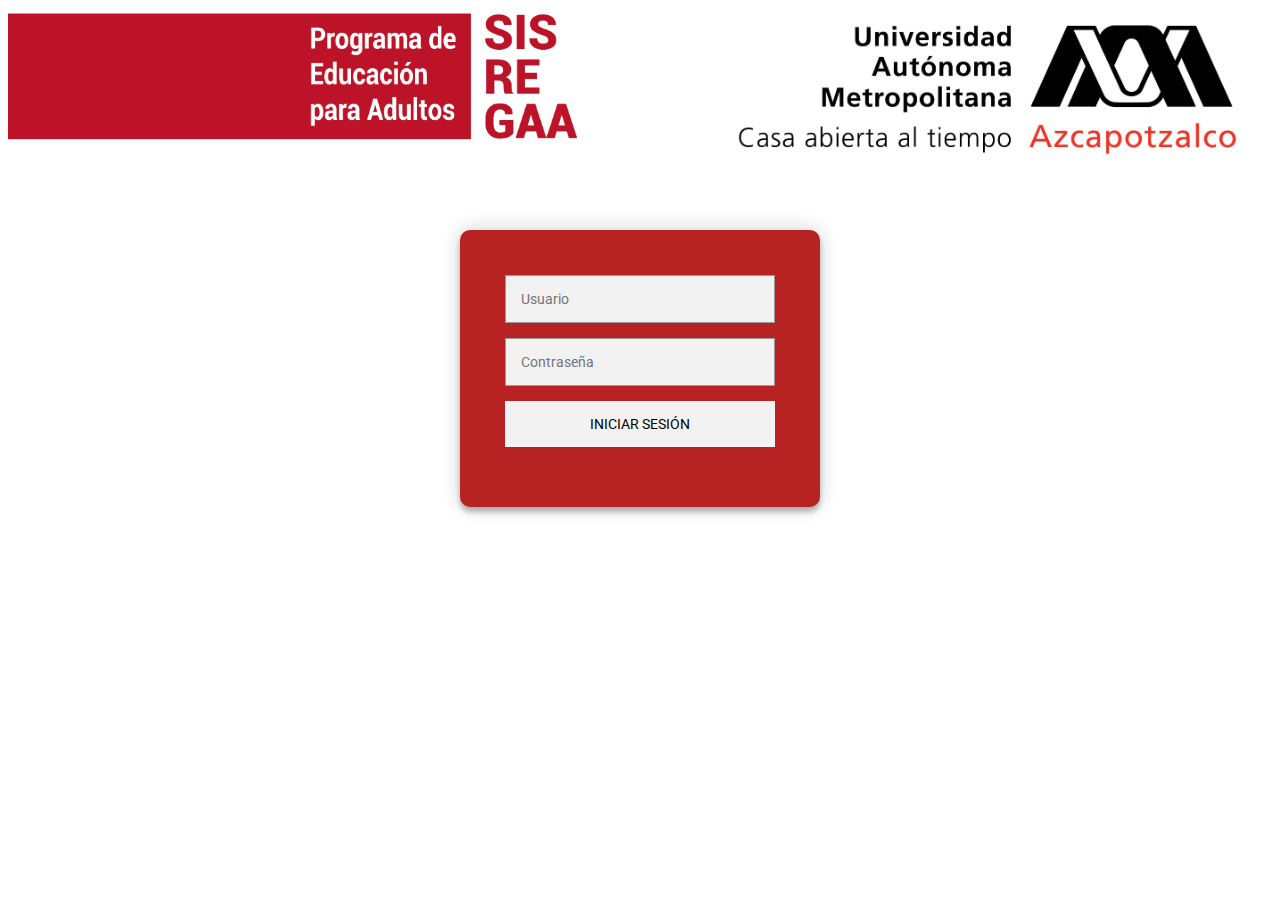
<file: index.html>
<!DOCTYPE HTML>
<html>
	<head>
		<title>SISREGAAA - Sistemra de Registro de Avance Academico y Asesorias</title>
		<meta http-equiv="content-type" content="text/html; charset=utf-8" />
		<meta name="description" content="" />
		<meta name="keywords" content="" />
		<link rel="stylesheet" href="css/style.css"/>
	</head>
	<body>
		<div class="divBar"><img class="bar" src="img/sisregaaaBar.png"></div>
		<div class="header"><img class="uamHead" src="img/LogoA2Digitales.jpg"></div>
		<div class="login-page">
			<div class="form">
				<form class="login-form" action="validar.php" method="POST">
					<input type="text" placeholder="Usuario" id="user" name="user"/>
					<input type="password" placeholder="Contraseña" id="pass" name="pass"/>
					<input type="submit" class="send" value="Iniciar Sesión">
			  </form>
			</div>
		  </div>
	</body>
</html>
</file>
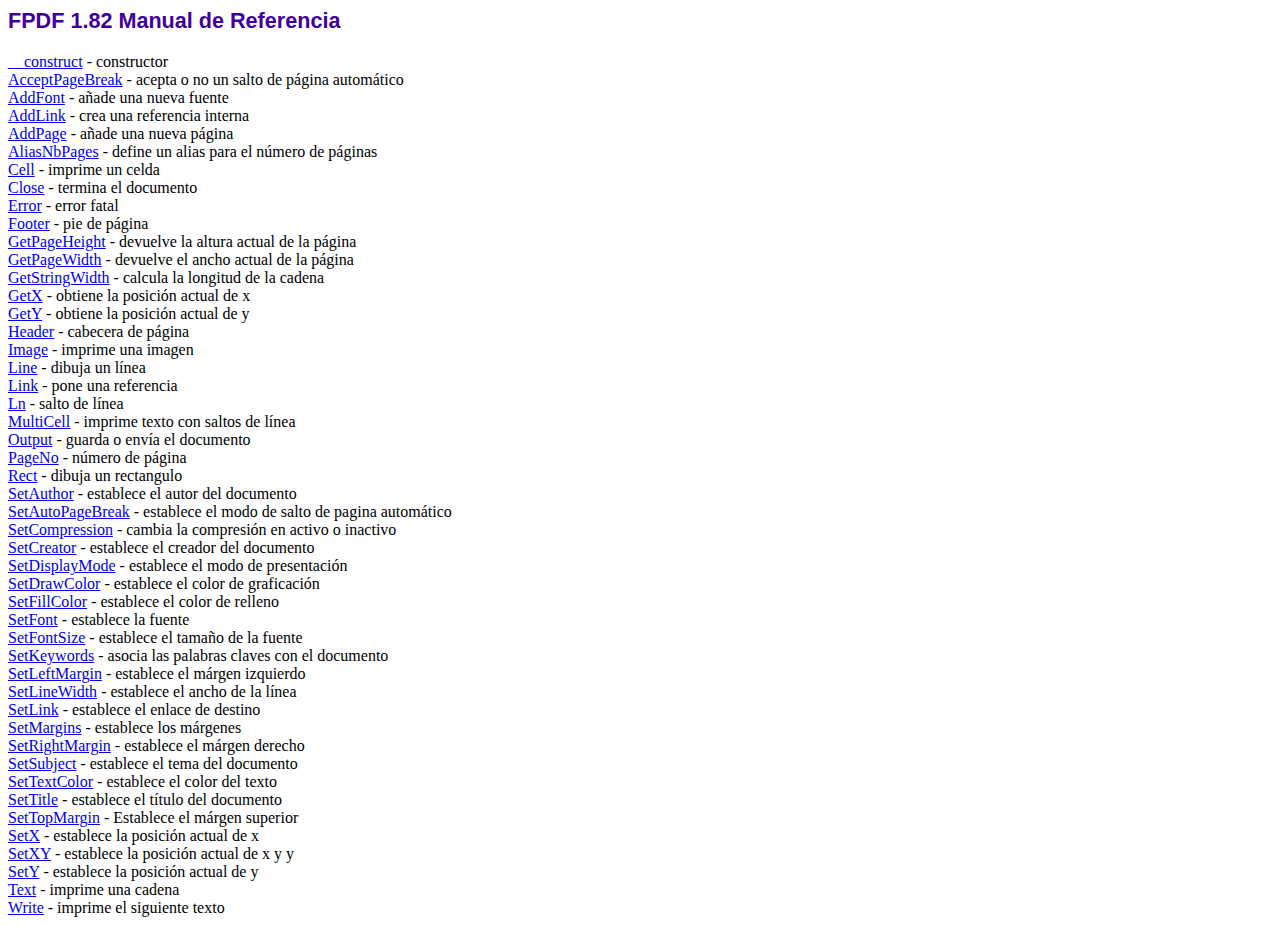
<file: doc/index.htm>
<!DOCTYPE html PUBLIC "-//W3C//DTD HTML 4.01 Transitional//EN">
<html>
<head>
<meta http-equiv="Content-Type" content="text/html; charset=ISO-8859-1">
<title>FPDF 1.82 Manual de Referencia</title>
<link type="text/css" rel="stylesheet" href="../fpdf.css">
</head>
<body>
<h1>FPDF 1.82 Manual de Referencia</h1>
<a href="__construct.htm">__construct</a> - constructor<br>
<a href="acceptpagebreak.htm">AcceptPageBreak</a> - acepta o no un salto de p�gina autom�tico<br>
<a href="addfont.htm">AddFont</a> - a�ade una nueva fuente<br>
<a href="addlink.htm">AddLink</a> - crea una referencia interna<br>
<a href="addpage.htm">AddPage</a> - a�ade una nueva p�gina<br>
<a href="aliasnbpages.htm">AliasNbPages</a> - define un alias para el n�mero de p�ginas<br>
<a href="cell.htm">Cell</a> - imprime un celda<br>
<a href="close.htm">Close</a> - termina el documento<br>
<a href="error.htm">Error</a> - error fatal<br>
<a href="footer.htm">Footer</a> - pie de p�gina<br>
<a href="getpageheight.htm">GetPageHeight</a> - devuelve la altura actual de la p�gina<br>
<a href="getpagewidth.htm">GetPageWidth</a> - devuelve el ancho actual de la p�gina<br>
<a href="getstringwidth.htm">GetStringWidth</a> - calcula la longitud de la cadena<br>
<a href="getx.htm">GetX</a> - obtiene la posici�n actual de x<br>
<a href="gety.htm">GetY</a> - obtiene la posici�n actual de y<br>
<a href="header.htm">Header</a> - cabecera de p�gina<br>
<a href="image.htm">Image</a> - imprime una imagen<br>
<a href="line.htm">Line</a> - dibuja un l�nea<br>
<a href="link.htm">Link</a> - pone una referencia<br>
<a href="ln.htm">Ln</a> - salto de l�nea<br>
<a href="multicell.htm">MultiCell</a> - imprime texto con saltos de l�nea<br>
<a href="output.htm">Output</a> - guarda o env�a el documento<br>
<a href="pageno.htm">PageNo</a> - n�mero de p�gina<br>
<a href="rect.htm">Rect</a> - dibuja un rectangulo<br>
<a href="setauthor.htm">SetAuthor</a> - establece el autor del documento<br>
<a href="setautopagebreak.htm">SetAutoPageBreak</a> - establece el modo de salto de pagina autom�tico<br>
<a href="setcompression.htm">SetCompression</a> - cambia la compresi�n en activo o inactivo<br>
<a href="setcreator.htm">SetCreator</a> - establece el creador del documento<br>
<a href="setdisplaymode.htm">SetDisplayMode</a> - establece el modo de presentaci�n<br>
<a href="setdrawcolor.htm">SetDrawColor</a> - establece el color de graficaci�n<br>
<a href="setfillcolor.htm">SetFillColor</a> - establece el color de relleno<br>
<a href="setfont.htm">SetFont</a> - establece la fuente<br>
<a href="setfontsize.htm">SetFontSize</a> - establece el tama�o de la fuente<br>
<a href="setkeywords.htm">SetKeywords</a> - asocia las palabras claves con el documento<br>
<a href="setleftmargin.htm">SetLeftMargin</a> - establece el m�rgen izquierdo<br>
<a href="setlinewidth.htm">SetLineWidth</a> - establece el ancho de la l�nea<br>
<a href="setlink.htm">SetLink</a> - establece el enlace de destino<br>
<a href="setmargins.htm">SetMargins</a> - establece los m�rgenes<br>
<a href="setrightmargin.htm">SetRightMargin</a> - establece el m�rgen derecho<br>
<a href="setsubject.htm">SetSubject</a> - establece el tema del documento<br>
<a href="settextcolor.htm">SetTextColor</a> - establece el color del texto<br>
<a href="settitle.htm">SetTitle</a> - establece el t�tulo del documento<br>
<a href="settopmargin.htm">SetTopMargin</a> - Establece el m�rgen superior<br>
<a href="setx.htm">SetX</a> - establece la posici�n actual de x<br>
<a href="setxy.htm">SetXY</a> - establece la posici�n actual de x y y<br>
<a href="sety.htm">SetY</a> - establece la posici�n actual de y<br>
<a href="text.htm">Text</a> - imprime una cadena<br>
<a href="write.htm">Write</a> - imprime el siguiente texto<br>
</body>
</html>
</file>
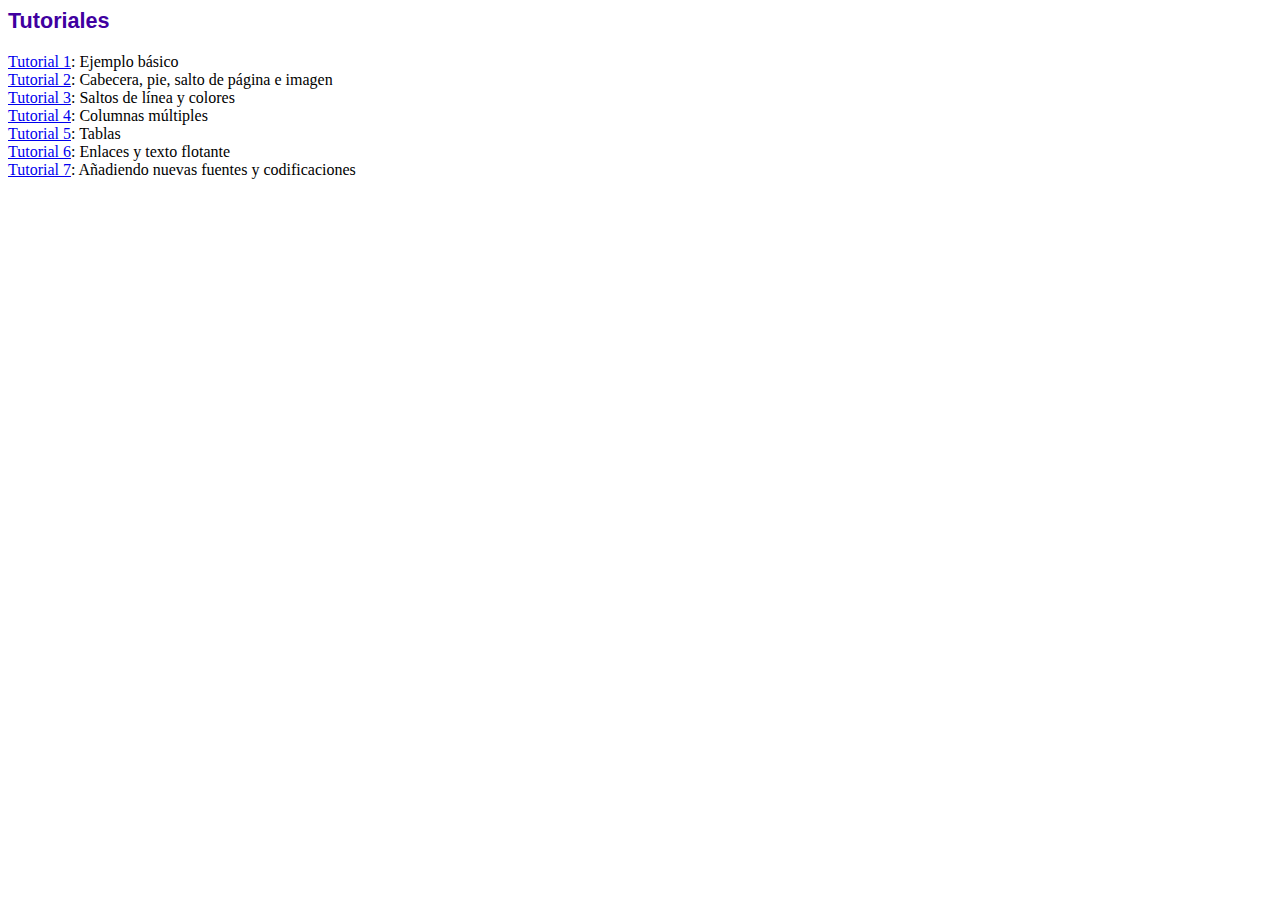
<file: tutorial/index.htm>
<!DOCTYPE html PUBLIC "-//W3C//DTD HTML 4.01 Transitional//EN">
<html>
<head>
<meta http-equiv="Content-Type" content="text/html; charset=ISO-8859-1">
<title>Tutoriales</title>
<link type="text/css" rel="stylesheet" href="../fpdf.css">
</head>
<body>
<h1>Tutoriales</h1>
<ul style="list-style-type:none; margin-left:0; padding-left:0">
<li><a href="tuto1.htm">Tutorial 1</a>: Ejemplo b�sico</li>
<li><a href="tuto2.htm">Tutorial 2</a>: Cabecera, pie, salto de p�gina e imagen</li>
<li><a href="tuto3.htm">Tutorial 3</a>: Saltos de l�nea y colores</li>
<li><a href="tuto4.htm">Tutorial 4</a>: Columnas m�ltiples</li>
<li><a href="tuto5.htm">Tutorial 5</a>: Tablas</li>
<li><a href="tuto6.htm">Tutorial 6</a>: Enlaces y texto flotante</li>
<li><a href="tuto7.htm">Tutorial 7</a>: A�adiendo nuevas fuentes y codificaciones</li>
</ul>
</body>
</html>
</file>
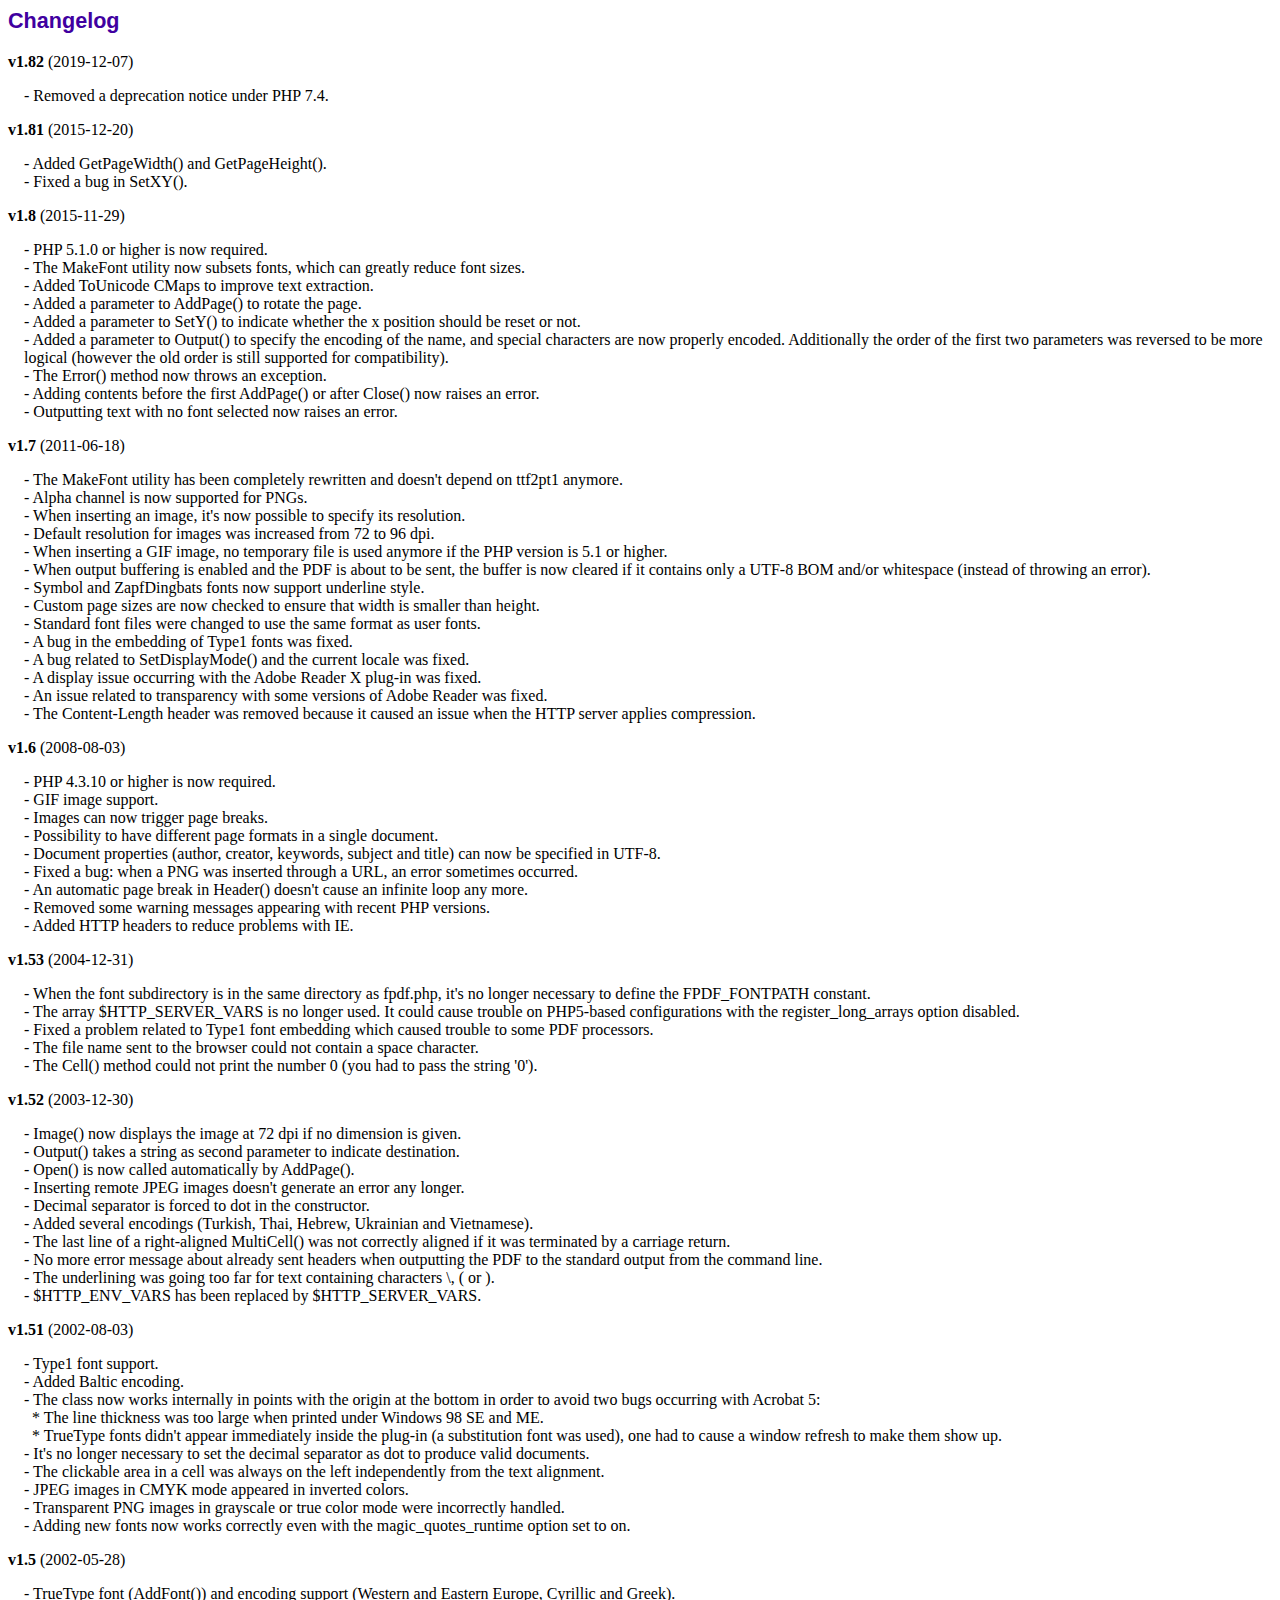
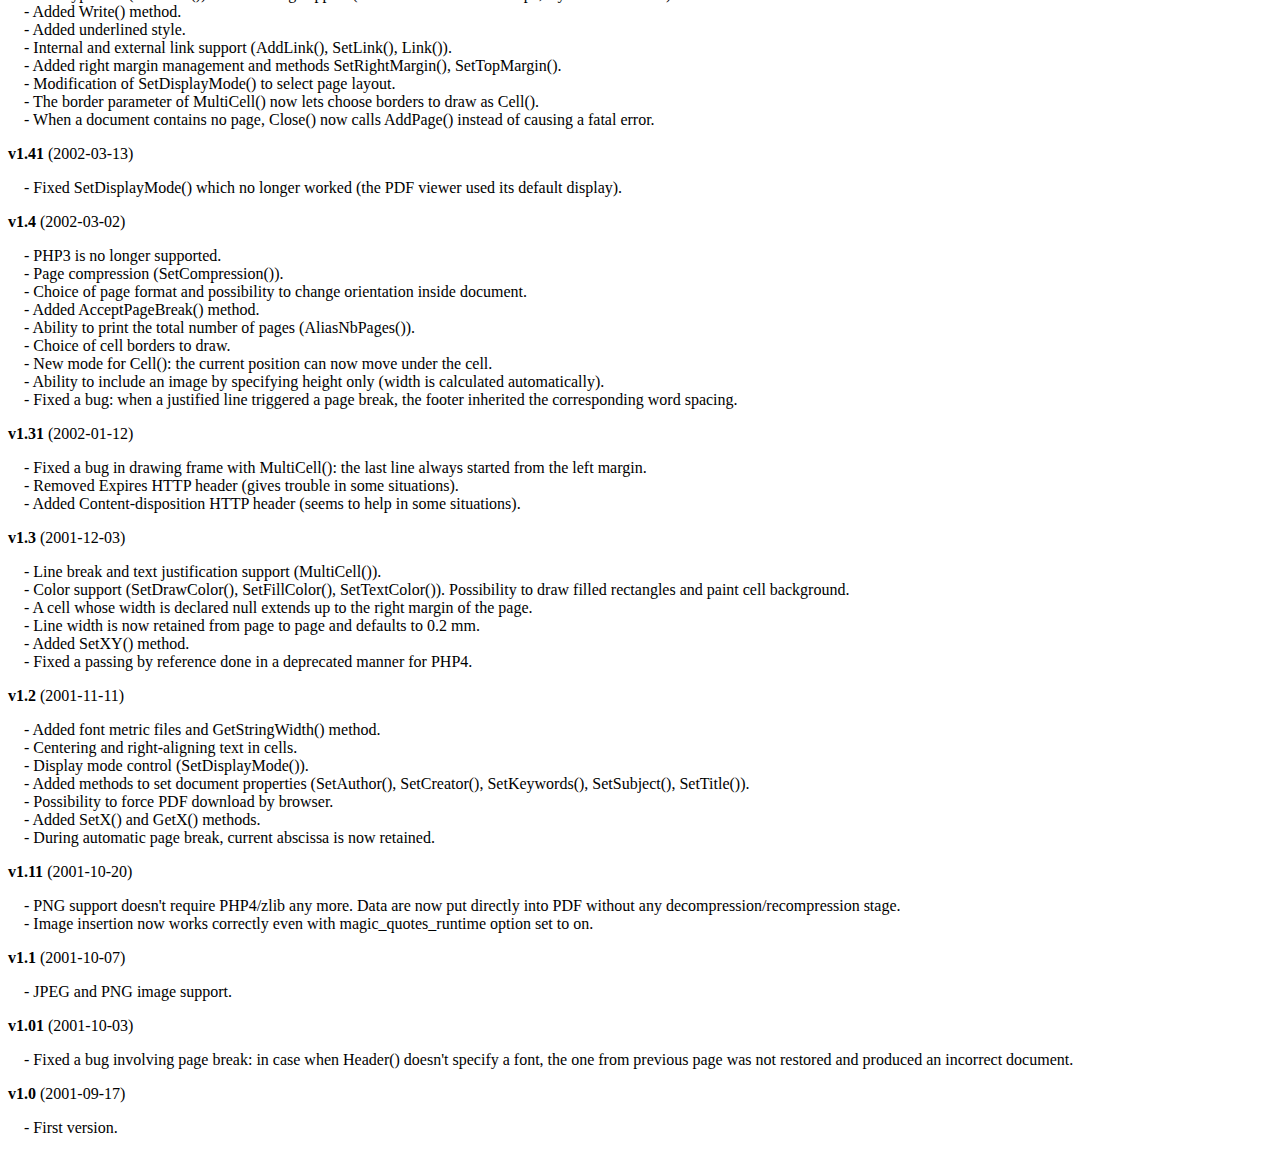
<file: changelog.htm>
<!DOCTYPE html PUBLIC "-//W3C//DTD HTML 4.01 Transitional//EN">
<html>
<head>
<meta http-equiv="Content-Type" content="text/html; charset=ISO-8859-1">
<title>Changelog</title>
<link type="text/css" rel="stylesheet" href="fpdf.css">
<style type="text/css">
dd {margin:1em 0 1em 1em}
</style>
</head>
<body>
<h1>Changelog</h1>
<dl>
<dt><strong>v1.82</strong> (2019-12-07)</dt>
<dd>
- Removed a deprecation notice under PHP 7.4.<br>
</dd>
<dt><strong>v1.81</strong> (2015-12-20)</dt>
<dd>
- Added GetPageWidth() and GetPageHeight().<br>
- Fixed a bug in SetXY().<br>
</dd>
<dt><strong>v1.8</strong> (2015-11-29)</dt>
<dd>
- PHP 5.1.0 or higher is now required.<br>
- The MakeFont utility now subsets fonts, which can greatly reduce font sizes.<br>
- Added ToUnicode CMaps to improve text extraction.<br>
- Added a parameter to AddPage() to rotate the page.<br>
- Added a parameter to SetY() to indicate whether the x position should be reset or not.<br>
- Added a parameter to Output() to specify the encoding of the name, and special characters are now properly encoded. Additionally the order of the first two parameters was reversed to be more logical (however the old order is still supported for compatibility).<br>
- The Error() method now throws an exception.<br>
- Adding contents before the first AddPage() or after Close() now raises an error.<br>
- Outputting text with no font selected now raises an error.<br>
</dd>
<dt><strong>v1.7</strong> (2011-06-18)</dt>
<dd>
- The MakeFont utility has been completely rewritten and doesn't depend on ttf2pt1 anymore.<br>
- Alpha channel is now supported for PNGs.<br>
- When inserting an image, it's now possible to specify its resolution.<br>
- Default resolution for images was increased from 72 to 96 dpi.<br>
- When inserting a GIF image, no temporary file is used anymore if the PHP version is 5.1 or higher.<br>
- When output buffering is enabled and the PDF is about to be sent, the buffer is now cleared if it contains only a UTF-8 BOM and/or whitespace (instead of throwing an error).<br>
- Symbol and ZapfDingbats fonts now support underline style.<br>
- Custom page sizes are now checked to ensure that width is smaller than height.<br>
- Standard font files were changed to use the same format as user fonts.<br>
- A bug in the embedding of Type1 fonts was fixed.<br>
- A bug related to SetDisplayMode() and the current locale was fixed.<br>
- A display issue occurring with the Adobe Reader X plug-in was fixed.<br>
- An issue related to transparency with some versions of Adobe Reader was fixed.<br>
- The Content-Length header was removed because it caused an issue when the HTTP server applies compression.<br>
</dd>
<dt><strong>v1.6</strong> (2008-08-03)</dt>
<dd>
- PHP 4.3.10 or higher is now required.<br>
- GIF image support.<br>
- Images can now trigger page breaks.<br>
- Possibility to have different page formats in a single document.<br>
- Document properties (author, creator, keywords, subject and title) can now be specified in UTF-8.<br>
- Fixed a bug: when a PNG was inserted through a URL, an error sometimes occurred.<br>
- An automatic page break in Header() doesn't cause an infinite loop any more.<br>
- Removed some warning messages appearing with recent PHP versions.<br>
- Added HTTP headers to reduce problems with IE.<br>
</dd>
<dt><strong>v1.53</strong> (2004-12-31)</dt>
<dd>
- When the font subdirectory is in the same directory as fpdf.php, it's no longer necessary to define the FPDF_FONTPATH constant.<br>
- The array $HTTP_SERVER_VARS is no longer used. It could cause trouble on PHP5-based configurations with the register_long_arrays option disabled.<br>
- Fixed a problem related to Type1 font embedding which caused trouble to some PDF processors.<br>
- The file name sent to the browser could not contain a space character.<br>
- The Cell() method could not print the number 0 (you had to pass the string '0').<br>
</dd>
<dt><strong>v1.52</strong> (2003-12-30)</dt>
<dd>
- Image() now displays the image at 72 dpi if no dimension is given.<br>
- Output() takes a string as second parameter to indicate destination.<br>
- Open() is now called automatically by AddPage().<br>
- Inserting remote JPEG images doesn't generate an error any longer.<br>
- Decimal separator is forced to dot in the constructor.<br>
- Added several encodings (Turkish, Thai, Hebrew, Ukrainian and Vietnamese).<br>
- The last line of a right-aligned MultiCell() was not correctly aligned if it was terminated by a carriage return.<br>
- No more error message about already sent headers when outputting the PDF to the standard output from the command line.<br>
- The underlining was going too far for text containing characters \, ( or ).<br>
- $HTTP_ENV_VARS has been replaced by $HTTP_SERVER_VARS.<br>
</dd>
<dt><strong>v1.51</strong> (2002-08-03)</dt>
<dd>
- Type1 font support.<br>
- Added Baltic encoding.<br>
- The class now works internally in points with the origin at the bottom in order to avoid two bugs occurring with Acrobat 5:<br>&nbsp;&nbsp;* The line thickness was too large when printed under Windows 98 SE and ME.<br>&nbsp;&nbsp;* TrueType fonts didn't appear immediately inside the plug-in (a substitution font was used), one had to cause a window refresh to make them show up.<br>
- It's no longer necessary to set the decimal separator as dot to produce valid documents.<br>
- The clickable area in a cell was always on the left independently from the text alignment.<br>
- JPEG images in CMYK mode appeared in inverted colors.<br>
- Transparent PNG images in grayscale or true color mode were incorrectly handled.<br>
- Adding new fonts now works correctly even with the magic_quotes_runtime option set to on.<br>
</dd>
<dt><strong>v1.5</strong> (2002-05-28)</dt>
<dd>
- TrueType font (AddFont()) and encoding support (Western and Eastern Europe, Cyrillic and Greek).<br>
- Added Write() method.<br>
- Added underlined style.<br>
- Internal and external link support (AddLink(), SetLink(), Link()).<br>
- Added right margin management and methods SetRightMargin(), SetTopMargin().<br>
- Modification of SetDisplayMode() to select page layout.<br>
- The border parameter of MultiCell() now lets choose borders to draw as Cell().<br>
- When a document contains no page, Close() now calls AddPage() instead of causing a fatal error.<br>
</dd>
<dt><strong>v1.41</strong> (2002-03-13)</dt>
<dd>
- Fixed SetDisplayMode() which no longer worked (the PDF viewer used its default display).<br>
</dd>
<dt><strong>v1.4</strong> (2002-03-02)</dt>
<dd>
- PHP3 is no longer supported.<br>
- Page compression (SetCompression()).<br>
- Choice of page format and possibility to change orientation inside document.<br>
- Added AcceptPageBreak() method.<br>
- Ability to print the total number of pages (AliasNbPages()).<br>
- Choice of cell borders to draw.<br>
- New mode for Cell(): the current position can now move under the cell.<br>
- Ability to include an image by specifying height only (width is calculated automatically).<br>
- Fixed a bug: when a justified line triggered a page break, the footer inherited the corresponding word spacing.<br>
</dd>
<dt><strong>v1.31</strong> (2002-01-12)</dt>
<dd>
- Fixed a bug in drawing frame with MultiCell(): the last line always started from the left margin.<br>
- Removed Expires HTTP header (gives trouble in some situations).<br>
- Added Content-disposition HTTP header (seems to help in some situations).<br>
</dd>
<dt><strong>v1.3</strong> (2001-12-03)</dt>
<dd>
- Line break and text justification support (MultiCell()).<br>
- Color support (SetDrawColor(), SetFillColor(), SetTextColor()). Possibility to draw filled rectangles and paint cell background.<br>
- A cell whose width is declared null extends up to the right margin of the page.<br>
- Line width is now retained from page to page and defaults to 0.2 mm.<br>
- Added SetXY() method.<br>
- Fixed a passing by reference done in a deprecated manner for PHP4.<br>
</dd>
<dt><strong>v1.2</strong> (2001-11-11)</dt>
<dd>
- Added font metric files and GetStringWidth() method.<br>
- Centering and right-aligning text in cells.<br>
- Display mode control (SetDisplayMode()).<br>
- Added methods to set document properties (SetAuthor(), SetCreator(), SetKeywords(), SetSubject(), SetTitle()).<br>
- Possibility to force PDF download by browser.<br>
- Added SetX() and GetX() methods.<br>
- During automatic page break, current abscissa is now retained.<br>
</dd>
<dt><strong>v1.11</strong> (2001-10-20)</dt>
<dd>
- PNG support doesn't require PHP4/zlib any more. Data are now put directly into PDF without any decompression/recompression stage.<br>
- Image insertion now works correctly even with magic_quotes_runtime option set to on.<br>
</dd>
<dt><strong>v1.1</strong> (2001-10-07)</dt>
<dd>
- JPEG and PNG image support.<br>
</dd>
<dt><strong>v1.01</strong> (2001-10-03)</dt>
<dd>
- Fixed a bug involving page break: in case when Header() doesn't specify a font, the one from previous page was not restored and produced an incorrect document.<br>
</dd>
<dt><strong>v1.0</strong> (2001-09-17)</dt>
<dd>
- First version.<br>
</dd>
</dl>
</body>
</html>
</file>
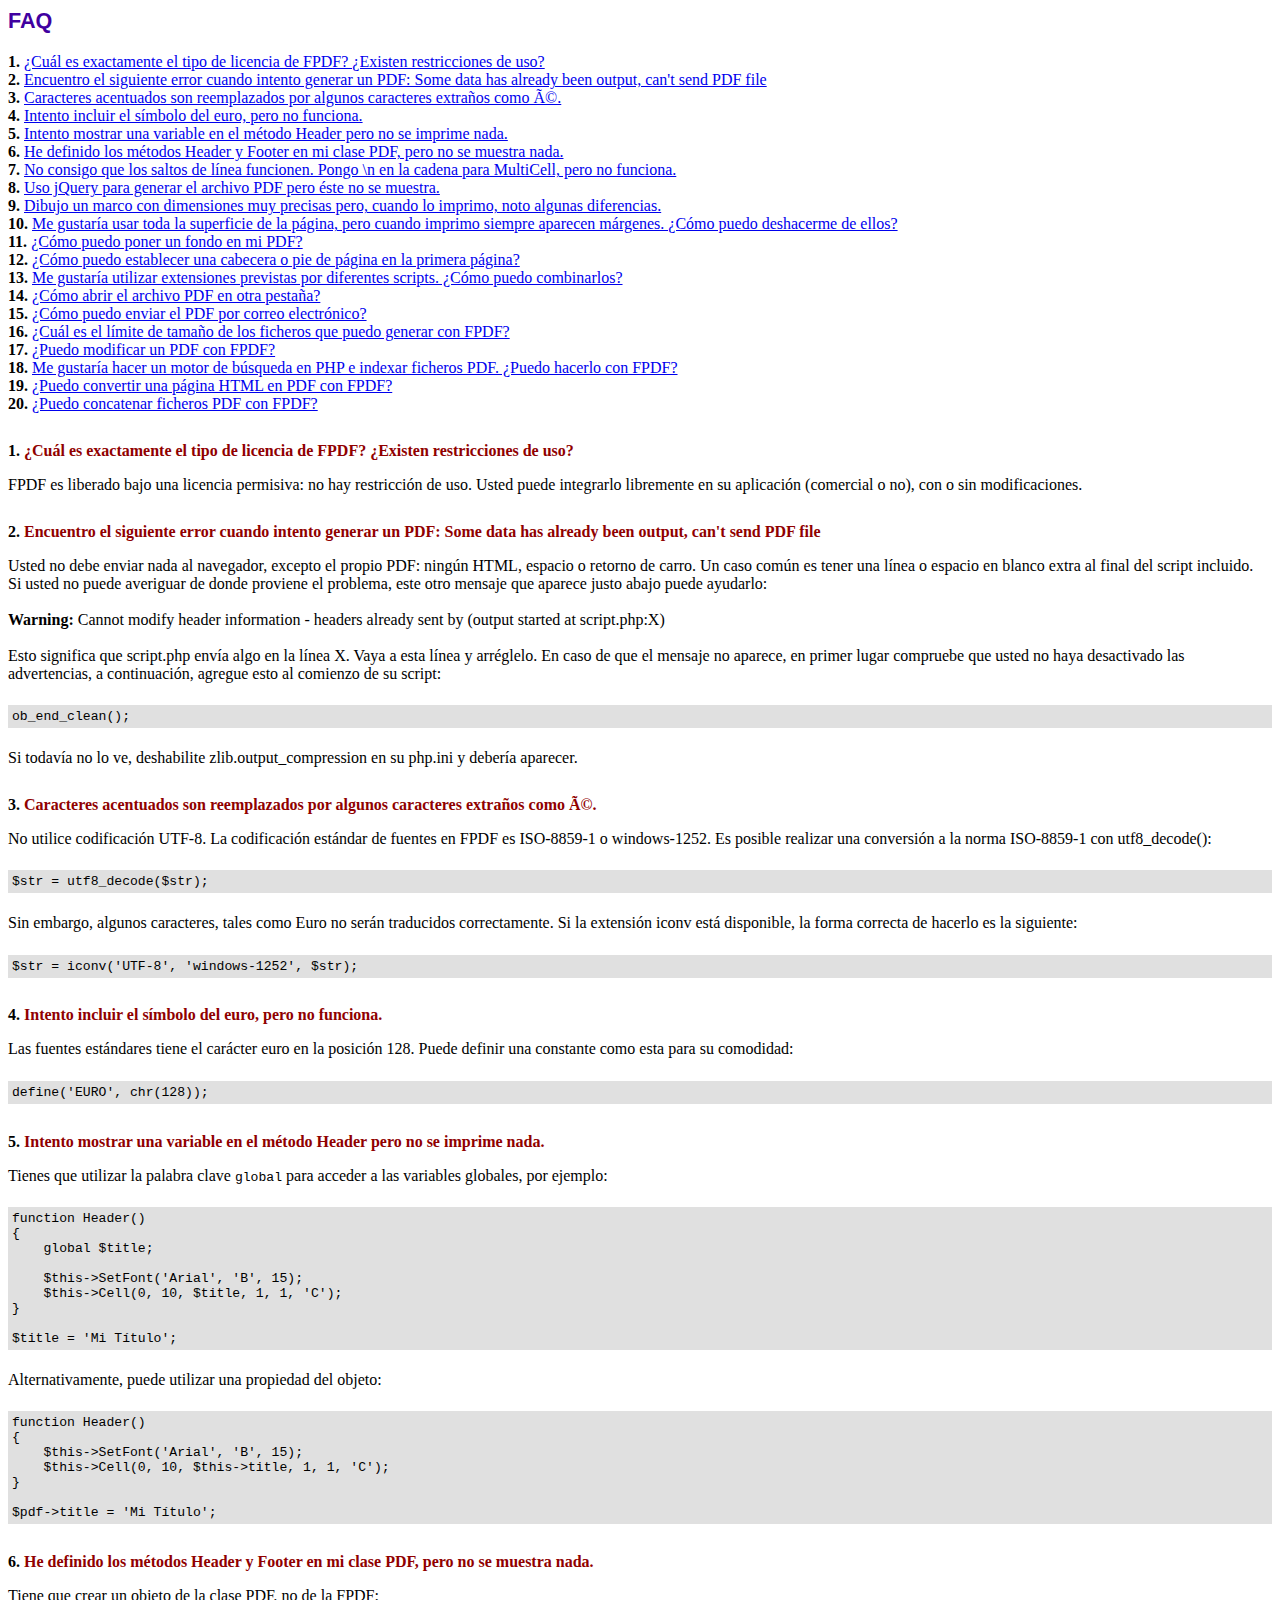
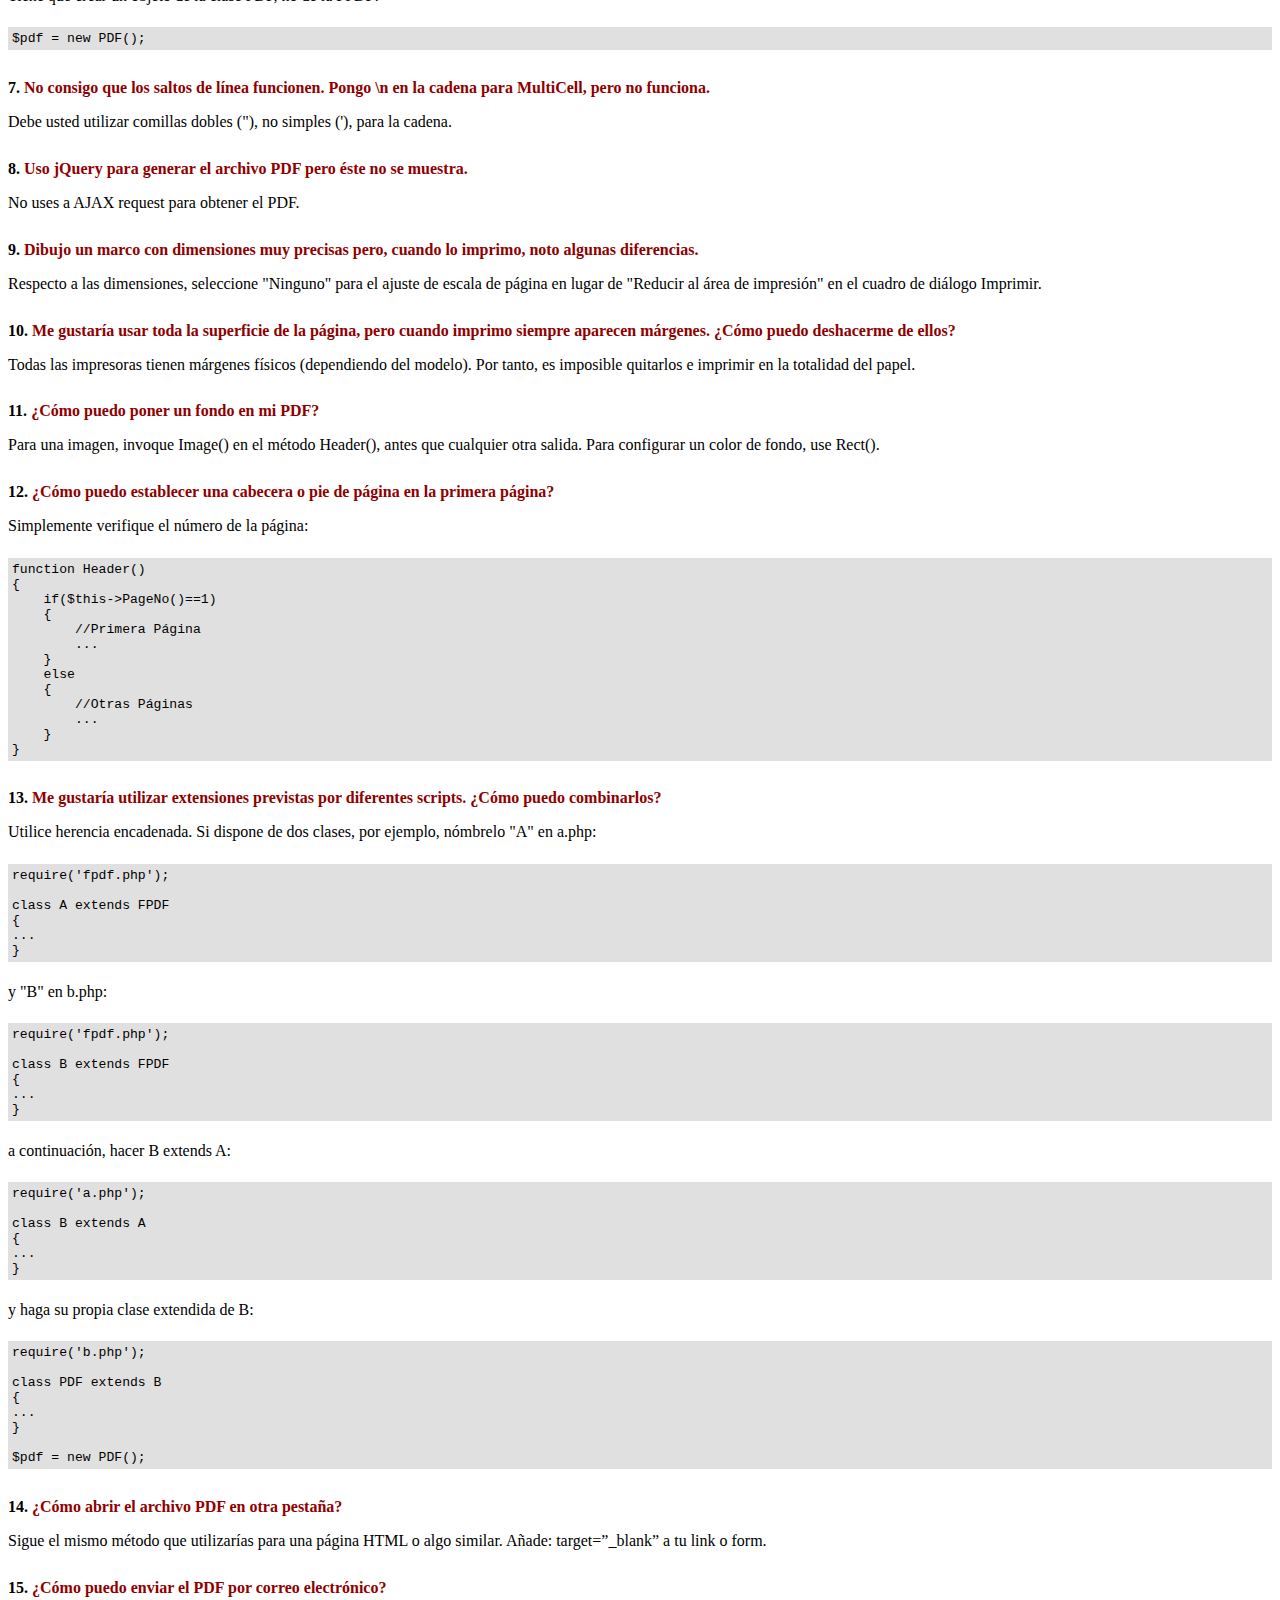
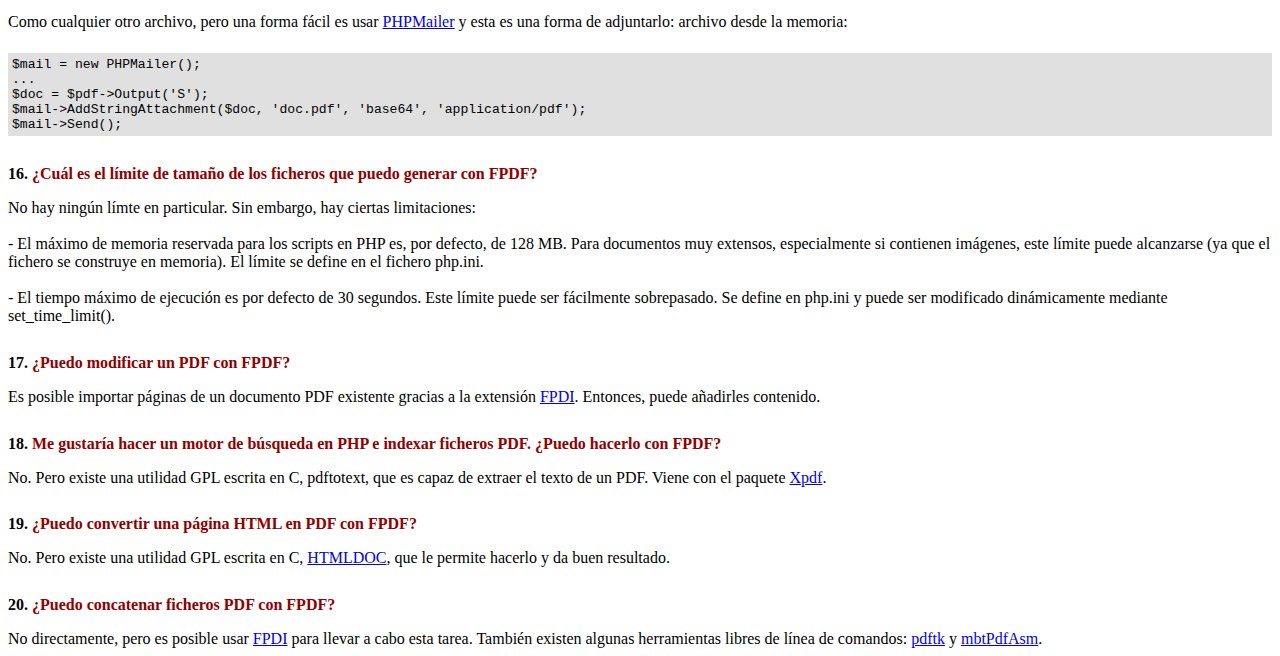
<file: FAQ.htm>
<!DOCTYPE html PUBLIC "-//W3C//DTD HTML 4.01 Transitional//EN">
<html>
<head>
<meta http-equiv="Content-Type" content="text/html; charset=ISO-8859-1">
<title>FAQ</title>
<link type="text/css" rel="stylesheet" href="fpdf.css">
<style type="text/css">
ul {list-style-type:none; margin:0; padding:0}
ul#answers li {margin-top:1.8em}
.question {font-weight:bold; color:#900000}
</style>
</head>
<body>
<h1>FAQ</h1>
<ul>
<li><b>1.</b> <a href='#q1'>�Cu�l es exactamente el tipo de licencia de FPDF? �Existen restricciones de uso?</a></li>
<li><b>2.</b> <a href='#q2'>Encuentro el siguiente error cuando intento generar un PDF: Some data has already been output, can't send PDF file</a></li>
<li><b>3.</b> <a href='#q3'>Caracteres acentuados son reemplazados por algunos caracteres extra�os como é.</a></li>
<li><b>4.</b> <a href='#q4'>Intento incluir el s�mbolo del euro, pero no funciona.</a></li>
<li><b>5.</b> <a href='#q5'>Intento mostrar una variable en el m�todo Header pero no se imprime nada.</a></li>
<li><b>6.</b> <a href='#q6'>He definido los m�todos Header y Footer en mi clase PDF, pero no se muestra nada.</a></li>
<li><b>7.</b> <a href='#q7'>No consigo que los saltos de l�nea funcionen. Pongo \n en la cadena para MultiCell, pero no funciona.</a></li>
<li><b>8.</b> <a href='#q8'>Uso jQuery para generar el archivo PDF pero �ste no se muestra.</a></li>
<li><b>9.</b> <a href='#q9'>Dibujo un marco con dimensiones muy precisas pero, cuando lo imprimo, noto algunas diferencias.</a></li>
<li><b>10.</b> <a href='#q10'>Me gustar�a usar toda la superficie de la p�gina, pero cuando imprimo siempre aparecen m�rgenes. �C�mo puedo deshacerme de ellos?</a></li>
<li><b>11.</b> <a href='#q11'>�C�mo puedo poner un fondo en mi PDF?</a></li>
<li><b>12.</b> <a href='#q12'>�C�mo puedo establecer una cabecera o pie de p�gina en la primera p�gina?</a></li>
<li><b>13.</b> <a href='#q13'>Me gustar�a utilizar extensiones previstas por diferentes scripts. �C�mo puedo combinarlos?</a></li>
<li><b>14.</b> <a href='#q14'>�C�mo abrir el archivo PDF en otra pesta�a?</a></li>
<li><b>15.</b> <a href='#q15'>�C�mo puedo enviar el PDF por correo electr�nico?</a></li>
<li><b>16.</b> <a href='#q16'>�Cu�l es el l�mite de tama�o de los ficheros que puedo generar con FPDF?</a></li>
<li><b>17.</b> <a href='#q17'>�Puedo modificar un PDF con FPDF?</a></li>
<li><b>18.</b> <a href='#q18'>Me gustar�a hacer un motor de b�squeda en PHP e indexar ficheros PDF. �Puedo hacerlo con FPDF?</a></li>
<li><b>19.</b> <a href='#q19'>�Puedo convertir una p�gina HTML en PDF con FPDF?</a></li>
<li><b>20.</b> <a href='#q20'>�Puedo concatenar ficheros PDF con FPDF?</a></li>
</ul>

<ul id='answers'>
<li id='q1'>
<p><b>1.</b> <span class='question'>�Cu�l es exactamente el tipo de licencia de FPDF? �Existen restricciones de uso?</span></p>
FPDF es liberado bajo una licencia permisiva: no hay restricci�n de uso. Usted puede integrarlo
libremente en su aplicaci�n (comercial o no), con o sin modificaciones.
</li>

<li id='q2'>
<p><b>2.</b> <span class='question'>Encuentro el siguiente error cuando intento generar un PDF: Some data has already been output, can't send PDF file</span></p>
Usted no debe enviar nada al navegador, excepto el propio PDF: ning�n HTML, espacio o retorno de carro. Un caso com�n
es tener una l�nea o espacio en blanco extra al final del script incluido.<br>
Si usted no puede averiguar de donde proviene el problema, este otro mensaje que aparece justo abajo puede ayudarlo:<br>
<br>
<b>Warning:</b> Cannot modify header information - headers already sent by (output started at script.php:X)<br>
<br>
Esto significa que script.php env�a algo en la l�nea X. Vaya a esta l�nea y arr�glelo.
En caso de que el mensaje no aparece, en primer lugar compruebe que usted no haya desactivado las advertencias, a continuaci�n, agregue esto
al comienzo de su script:
<div class="doc-source">
<pre><code>ob_end_clean();</code></pre>
</div>
Si todav�a no lo ve, deshabilite zlib.output_compression en su php.ini y deber�a aparecer.
</li>

<li id='q3'>
<p><b>3.</b> <span class='question'>Caracteres acentuados son reemplazados por algunos caracteres extra�os como é.</span></p>
No utilice codificaci�n UTF-8. La codificaci�n est�ndar de fuentes en FPDF es ISO-8859-1 o windows-1252.
Es posible realizar una conversi�n a la norma ISO-8859-1 con utf8_decode():
<div class="doc-source">
<pre><code>$str = utf8_decode($str);</code></pre>
</div>
Sin embargo, algunos caracteres, tales como Euro no ser�n traducidos correctamente. Si la extensi�n iconv est� disponible, la
forma correcta de hacerlo es la siguiente:
<div class="doc-source">
<pre><code>$str = iconv('UTF-8', 'windows-1252', $str);</code></pre>
</div>
</li>

<li id='q4'>
<p><b>4.</b> <span class='question'>Intento incluir el s�mbolo del euro, pero no funciona.</span></p>
Las fuentes est�ndares tiene el car�cter euro en la posici�n 128. Puede definir una constante
como esta para su comodidad:
<div class="doc-source">
<pre><code>define('EURO', chr(128));</code></pre>
</div>
</li>

<li id='q5'>
<p><b>5.</b> <span class='question'>Intento mostrar una variable en el m�todo Header pero no se imprime nada.</span></p>
Tienes que utilizar la palabra clave <code>global</code> para acceder a las variables globales, por ejemplo:
<div class="doc-source">
<pre><code>function Header()
{
    global $title;

    $this-&gt;SetFont('Arial', 'B', 15);
    $this-&gt;Cell(0, 10, $title, 1, 1, 'C');
}

$title = 'Mi T�tulo';</code></pre>
</div>
Alternativamente, puede utilizar una propiedad del objeto:
<div class="doc-source">
<pre><code>function Header()
{
    $this-&gt;SetFont('Arial', 'B', 15);
    $this-&gt;Cell(0, 10, $this-&gt;title, 1, 1, 'C');
}

$pdf-&gt;title = 'Mi T�tulo';</code></pre>
</div>
</li>

<li id='q6'>
<p><b>6.</b> <span class='question'>He definido los m�todos Header y Footer en mi clase PDF, pero no se muestra nada.</span></p>
Tiene que crear un objeto de la clase PDF, no de la FPDF:
<div class="doc-source">
<pre><code>$pdf = new PDF();</code></pre>
</div>
</li>

<li id='q7'>
<p><b>7.</b> <span class='question'>No consigo que los saltos de l�nea funcionen. Pongo \n en la cadena para MultiCell, pero no funciona.</span></p>
Debe usted utilizar comillas dobles ("), no simples ('), para la cadena.
</li>

<li id='q8'>
<p><b>8.</b> <span class='question'>Uso jQuery para generar el archivo PDF pero �ste no se muestra.</span></p>
No uses a AJAX request para obtener el PDF.
</li>

<li id='q9'>
<p><b>9.</b> <span class='question'>Dibujo un marco con dimensiones muy precisas pero, cuando lo imprimo, noto algunas diferencias.</span></p>
Respecto a las dimensiones, seleccione "Ninguno" para el ajuste de escala de p�gina en lugar de "Reducir al �rea de impresi�n" en el cuadro de di�logo Imprimir.
</li>

<li id='q10'>
<p><b>10.</b> <span class='question'>Me gustar�a usar toda la superficie de la p�gina, pero cuando imprimo siempre aparecen m�rgenes. �C�mo puedo deshacerme de ellos?</span></p>
Todas las impresoras tienen m�rgenes f�sicos (dependiendo del modelo). Por tanto, es imposible quitarlos
e imprimir en la totalidad del papel.
</li>

<li id='q11'>
<p><b>11.</b> <span class='question'>�C�mo puedo poner un fondo en mi PDF?</span></p>
Para una imagen, invoque Image() en el m�todo Header(), antes que cualquier otra salida. Para configurar un color de fondo, use Rect().
</li>

<li id='q12'>
<p><b>12.</b> <span class='question'>�C�mo puedo establecer una cabecera o pie de p�gina en la primera p�gina?</span></p>
Simplemente verifique el n�mero de la p�gina:
<div class="doc-source">
<pre><code>function Header()
{
    if($this-&gt;PageNo()==1)
    {
        //Primera P�gina
        ...
    }
    else
    {
        //Otras P�ginas
        ...
    }
}</code></pre>
</div>
</li>

<li id='q13'>
<p><b>13.</b> <span class='question'>Me gustar�a utilizar extensiones previstas por diferentes scripts. �C�mo puedo combinarlos?</span></p>
Utilice herencia encadenada. Si dispone de dos clases, por ejemplo, n�mbrelo "A" en a.php:
<div class="doc-source">
<pre><code>require('fpdf.php');

class A extends FPDF
{
...
}</code></pre>
</div>
y "B" en b.php:
<div class="doc-source">
<pre><code>require('fpdf.php');

class B extends FPDF
{
...
}</code></pre>
</div>
a continuaci�n, hacer B extends A:
<div class="doc-source">
<pre><code>require('a.php');

class B extends A
{
...
}</code></pre>
</div>
y haga su propia clase extendida de B:
<div class="doc-source">
<pre><code>require('b.php');

class PDF extends B
{
...
}

$pdf = new PDF();</code></pre>
</div>
</li>

<li id='q14'>
<p><b>14.</b> <span class='question'>�C�mo abrir el archivo PDF en otra pesta�a?</span></p>
Sigue el mismo m�todo que utilizar�as para una p�gina HTML o algo similar.
A�ade: target=�_blank� a tu link o form.
</li>

<li id='q15'>
<p><b>15.</b> <span class='question'>�C�mo puedo enviar el PDF por correo electr�nico?</span></p>
Como cualquier otro archivo, pero una forma f�cil es usar <a href="https://github.com/PHPMailer/PHPMailer" target="_blank">PHPMailer</a>
y esta es una forma de adjuntarlo: archivo desde la memoria:
<div class="doc-source">
<pre><code>$mail = new PHPMailer();
...
$doc = $pdf-&gt;Output('S');
$mail-&gt;AddStringAttachment($doc, 'doc.pdf', 'base64', 'application/pdf');
$mail-&gt;Send();</code></pre>
</div>
</li>

<li id='q16'>
<p><b>16.</b> <span class='question'>�Cu�l es el l�mite de tama�o de los ficheros que puedo generar con FPDF?</span></p>
No hay ning�n l�mte en particular. Sin embargo, hay ciertas limitaciones:
<br>
<br>
- El m�ximo de memoria reservada para los scripts en PHP es, por defecto, de 128 MB. Para documentos
muy extensos, especialmente si contienen im�genes, este l�mite puede alcanzarse (ya que el fichero
se construye en memoria). El l�mite se define en el fichero php.ini.
<br>
<br>
- El tiempo m�ximo de ejecuci�n es por defecto de 30 segundos. Este l�mite puede ser f�cilmente
sobrepasado. Se define en php.ini y puede ser modificado din�micamente mediante set_time_limit().
</li>

<li id='q17'>
<p><b>17.</b> <span class='question'>�Puedo modificar un PDF con FPDF?</span></p>
Es posible importar p�ginas de un documento PDF existente gracias a la extensi�n
<a href="https://www.setasign.com/products/fpdi/about/" target="_blank">FPDI</a>.
Entonces, puede a�adirles contenido.
</li>

<li id='q18'>
<p><b>18.</b> <span class='question'>Me gustar�a hacer un motor de b�squeda en PHP e indexar ficheros PDF. �Puedo hacerlo con FPDF?</span></p>
No. Pero existe una utilidad GPL escrita en C, pdftotext, que es capaz de extraer el texto de
un PDF. Viene con el paquete <a href="https://www.xpdfreader.com" target="_blank">Xpdf</a>.
</li>

<li id='q19'>
<p><b>19.</b> <span class='question'>�Puedo convertir una p�gina HTML en PDF con FPDF?</span></p>
No. Pero existe una utilidad GPL escrita en C, <a href="https://www.msweet.org/htmldoc/" target="_blank">HTMLDOC</a>,
que le permite hacerlo y da buen resultado.
</li>

<li id='q20'>
<p><b>20.</b> <span class='question'>�Puedo concatenar ficheros PDF con FPDF?</span></p>
No directamente, pero es posible usar <a href="https://www.setasign.com/products/fpdi/demos/concatenate-fake/" target="_blank">FPDI</a>
para llevar a cabo esta tarea. Tambi�n existen algunas herramientas libres de l�nea de comandos:
<a href="https://www.pdflabs.com/tools/pdftk-the-pdf-toolkit/" target="_blank">pdftk</a> y
<a href="http://thierry.schmit.free.fr/spip/spip.php?article15" target="_blank">mbtPdfAsm</a>.
</li>
</ul>
</body>
</html>
</file>
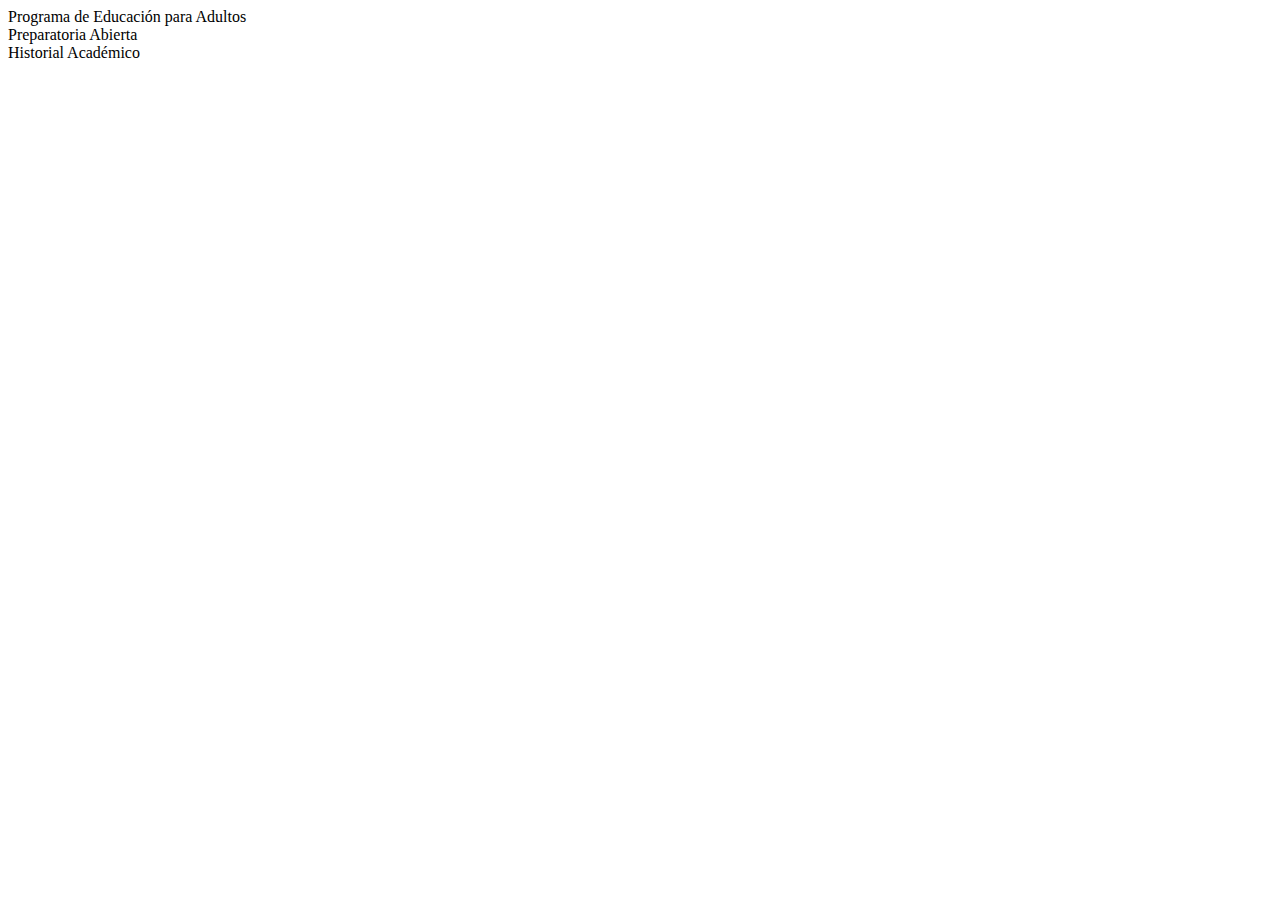
<file: htmlPDFform.html>
<!DOCTYPE HTML>
<html lang='es'>
    <head>
        <meta charset="utf-8" />
        <style type="css">
            span.spanMamon
            {
                text-align: center;

            }
            span.tituloDoc
            {
                font-weight: bold;
            }
        </style>
    </head>
    <body>
        <span class="spanMamon">
            <span>Programa de Educación para Adultos</span><br>
            <span>Preparatoria Abierta</span><br>
            <span class="tituloDoc">Historial Académico</span><br>
        </span>
    </body>
</html>
</file>
<file: css/style.css>
@import url(https://fonts.googleapis.com/css?family=Roboto:300);

.login-page {
    width: 360px;
    padding: 25px 0 0;
    margin: auto;
}
.form {
    position: relative;
    z-index: 1;
    background: #B72223;
    max-width: 360px;
    margin: 50px auto 25px;
    padding: 45px;
    text-align: center;
    box-shadow: 0 0 20px 0 rgba(0, 0, 0, 0.2), 0 5px 5px 0 rgba(0, 0, 0, 0.24);
    border-radius: 10px;
}
.form input {
    font-family: "Roboto", sans-serif;
    outline: 0;
    background: #f2f2f2;
    width: 100%;
    border: solid 1px #999999;
    margin: 0 0 15px;
    padding: 15px;
    box-sizing: border-box;
    font-size: 14px;
}
.form .send {
    font-family: "Roboto", sans-serif;
    text-transform: uppercase;
    outline: 0;
    background: #F2F2F2;
    width: 100%;
    border: 0;
    padding: 15px;
    color: #000;
    font-size: 14px;
    -webkit-transition: all 0.3 ease;
    transition: all 0.3 ease;
    cursor: pointer;
}
.form .send:hover,.form button:active,.form button:focus {
    background: #777;
    font-weight: bold;
    transition: all 0.2s ease 0s;
    color: #FFF;
}
.form .message {
    margin: 15px 0 0;
    color: #b3b3b3;
    font-size: 12px;
}
.form .message a {
    color: #4CAF50;
    text-decoration: none;
}
.form .register-form {
    display: none;
}
.container {
    position: relative;
    z-index: 1;
    max-width: 300px;
    margin: 0 auto;
}
.container:before, .container:after {
    content: "";
    display: block;
    clear: both;
}
.container .info {
    margin: 50px auto;
    text-align: center;
}
.container .info h1 {
    margin: 0 0 15px;
    padding: 0;
    font-size: 36px;
    font-weight: 300;
    color: #1a1a1a;
}
.container .info span {
    color: #4d4d4d;
    font-size: 12px;
}
.container .info span a {
    color: #000000;
    text-decoration: none;
}
.container .info span .fa {
    color: #B72223;
}
body {
    background: #FFFFFF;
    font-family: "Roboto", sans-serif;
    -webkit-font-smoothing: antialiased;
    -moz-osx-font-smoothing: grayscale;      
}
.header
{
    display: grid;
    height: 100%;
    display: inline;
    margin: auto;
    text-align: right;
    }
.uamHead
{
    max-width: 45%;
    max-height: 100vh;
    text-align: right;
    float: right;
}
.bar
{
    max-width: 45%;
    max-height: 100vh;
}
.divBar
{
    display: grid;
    height: 100%;
    display: inline;
    margin: auto;
}
.titulo
{
    font-weight: bold;
    text-align: center;
    color: #000;
    margin-bottom: 0;
}

.tit
{
    font-size: 50px;
    font-weight: bold;
    text-align: center;
    color: #000;
    margin-bottom: 0;
}
</file>
<file: fpdf.css>
body {font-family:"Times New Roman",serif}
h1 {font:bold 135% Arial,sans-serif; color:#4000A0; margin-bottom:0.9em}
h2 {font:bold 95% Arial,sans-serif; color:#900000; margin-top:1.5em; margin-bottom:1em}
dl.param dt {text-decoration:underline}
dl.param dd {margin-top:1em; margin-bottom:1em}
dl.param ul {margin-top:1em; margin-bottom:1em}
tt, code, kbd {font-family:"Courier New",Courier,monospace; font-size:82%}
div.source {margin-top:1.4em; margin-bottom:1.3em}
div.source pre {display:table; border:1px solid #24246A; width:100%; margin:0em; font-family:inherit; font-size:100%}
div.source code {display:block; border:1px solid #C5C5EC; background-color:#F0F5FF; padding:6px; color:#000000}
div.doc-source {margin-top:1.4em; margin-bottom:1.3em}
div.doc-source pre {display:table; width:100%; margin:0em; font-family:inherit; font-size:100%}
div.doc-source code {display:block; background-color:#E0E0E0; padding:4px}
.kw {color:#000080; font-weight:bold}
.str {color:#CC0000}
.cmt {color:#008000}
p.demo {text-align:center; margin-top:-0.9em}
a.demo {text-decoration:none; font-weight:bold; color:#0000CC}
a.demo:link {text-decoration:none; font-weight:bold; color:#0000CC}
a.demo:hover {text-decoration:none; font-weight:bold; color:#0000FF}
a.demo:active {text-decoration:none; font-weight:bold; color:#0000FF}
</file>
